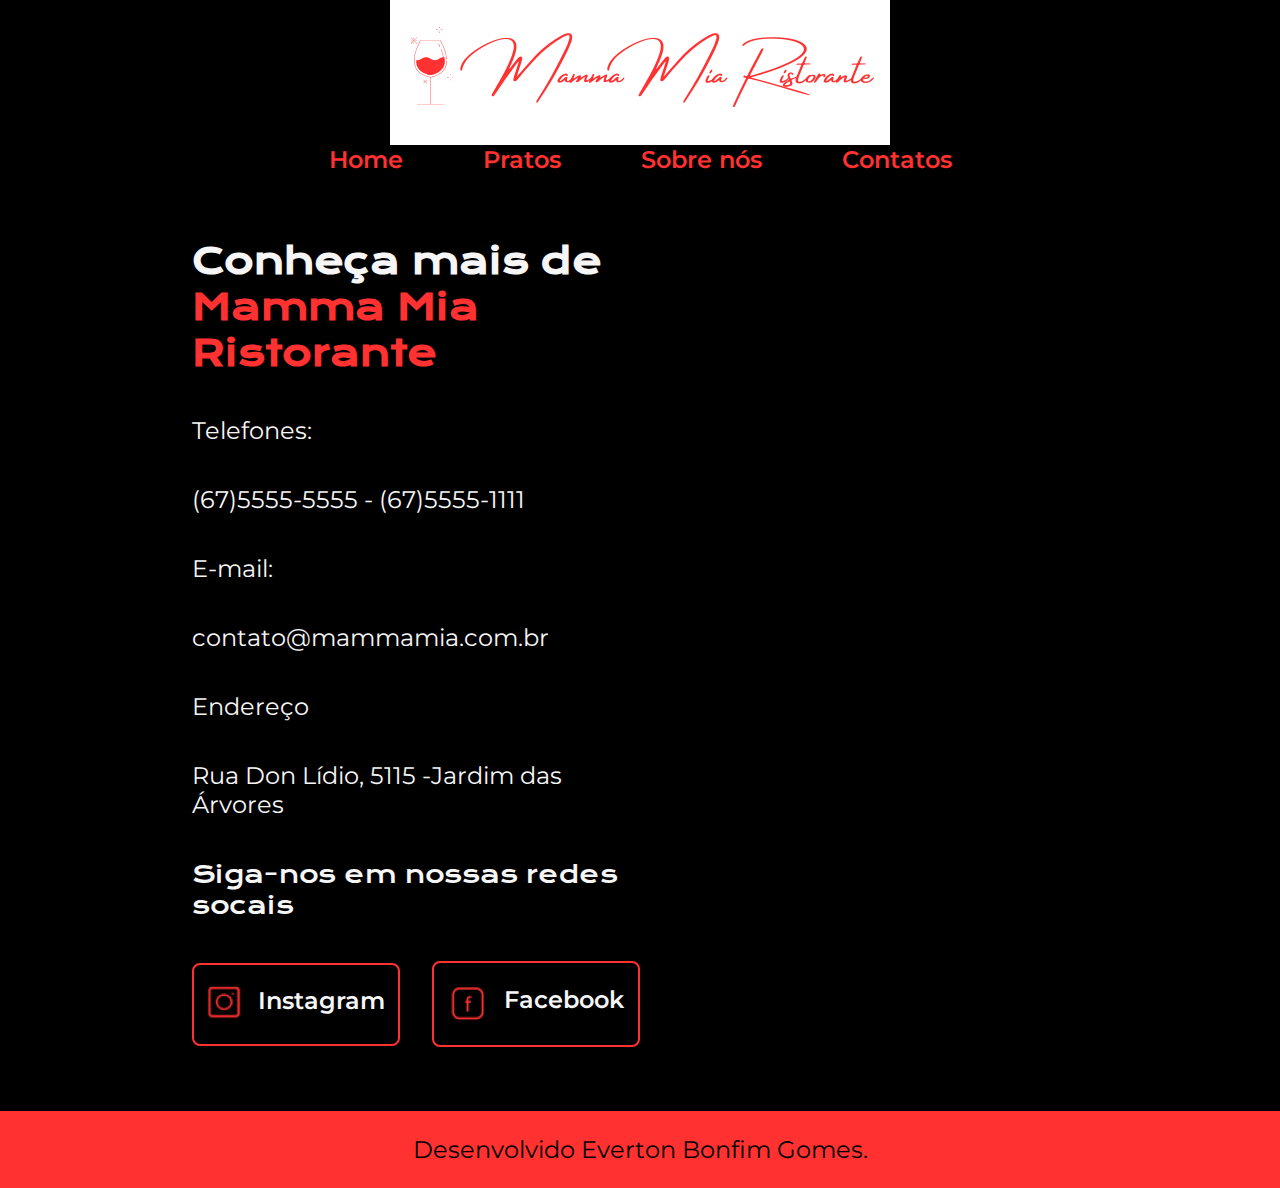
<file: contact.html>
<!DOCTYPE html>
<html lang="pt-br">

<head>
    <meta charset="UTF-8">
    <meta http-equiv="X-UA-Compatible" content="IE=edge">
    <meta name="viewport" content="width=device-width, initial-scale=1.0">
    <title>Contato</title>
    <link rel="stylesheet" href="./styles/style.css">
</head>

<body>
    <header class="cabecalho">
        <a class="cabecalho__imagem" href="index.html">
            <img src="./assets/logo.png">
        </a>
        <nav class="cabecalho__menu">
            <a class="cabecalho__menu__link" href="index.html">Home</a>
            <a class="cabecalho__menu__link" href="menu.html">Pratos</a>
            <a class="cabecalho__menu__link" href="about.html">Sobre nós</a>
            <a class="cabecalho__menu__link" href="contact.html">Contatos</a>
           
        </nav>
    </header>
    <main class="apresentacao">
        <section class="apresentacao__conteudo">
            <h1 class="apresentacao__conteudo__titulo">Conheça mais de<strong 
            class="titulo-destaque"> Mamma Mia Ristorante
            </strong></h1>
            <p class="apresentacao__conteudo__texto">Telefones:</p>
            <p class="apresentacao__conteudo__texto">(67)5555-5555 - (67)5555-1111</p>
            <p class="apresentacao__conteudo__texto">E-mail:</p>
            <p class="apresentacao__conteudo__texto">contato@mammamia.com.br</p>
            <p class="apresentacao__conteudo__texto">Endereço</p>
            <p class="apresentacao__conteudo__texto">Rua Don Lídio, 5115 -Jardim das Árvores </p>
            <div class="apresentacao__links">
                <h2 class="apresentacao__links__subtitulo">Siga-nos em nossas redes socais</h2>
            </div>
            <div class="apresentacao__links">
                <a class="apresentacao__links__navegacao" href="">
                    <img src="./assets/instagram.png">
                    Instagram
                </a>
                <a class="apresentacao__links__navegacao" href="">
                    <img src="./assets/facebook.png">
                    Facebook
                </a>
            </div>
            </div>
        </section>
    </main>
    <footer class="rodape">
        <p>Desenvolvido Everton Bonfim Gomes.</p>
    </footer>
</body>

</html>
</file>
<file: styles/style.css>
@import url('https://fonts.googleapis.com/css2?family=Krona+One&family=Montserrat:wght@400;600&display=swap');

:root {
    --cor-primaria: #000000;
    --cor-secundaria: #F6F6F6;
    --cor-terciaria: #FF3131;
    --cor-hover: #272727;

    --fonte-primaria: 'Krona One', sans-serif;
    --fonte-secundaria: 'Montserrat', sans-serif;
}
*{
    margin: 0;
    padding: 0;
}

body{
    box-sizing: border-box;
    background-color: var(--cor-primaria);
    color: var(--cor-secundaria);
}
.cabecalho{
    padding: 0% 0% 0% 0%;

}
.cabecalho__imagem{
    display: flex;
    justify-content: center;
}
.cabecalho__menu{
    display:flex;
    gap: 80px;
    align-items: center;
    justify-content: center;
}
.cabecalho__menu__link{
    font-family: var(--fonte-secundaria);
    font-size: 1.5rem;
    font-weight: 600;
    color: var(--cor-terciaria);
    text-decoration: none;
}
.apresentacao{
    padding: 5% 15%;
    display: flex;
    align-items: center;
    justify-content: space-between;
    gap: 82px;
}
.apresentacao__conteudo{
    width: 50%;
    display: flex;
    flex-direction: column;
    gap: 40px;
}

.apresentacao__conteudo__titulo{
    font-size: 2.25rem;
    font-family: var(--fonte-primaria);
}
.titulo-destaque{
    color: var(--cor-terciaria);
}
.apresentacao__conteudo__texto{
    font-size: 1.5rem;
    font-family: var(--fonte-secundaria);
}

.apresentacao__links{
    display: flex;
    justify-content: center;
    align-items: center;
    gap: 32px;
}
.apresentacao__links__subtitulo{
    font-family: var(--fonte-primaria);
    font-weight: 400;
    font-size: 1.5rem;
}
.apresentacao__links__navegacao{
    display: flex;
    justify-content: center;
    gap: 16px;
    border: 2px solid var(--cor-terciaria);
    width: 50%;
    text-align: center;
    border-radius: 8px;
    font-size: 1.5rem;
    font-weight: 600;
    padding: 21.5px 0;
    text-decoration: none;
    color: var(--cor-secundaria);
    font-family: var(--fonte-secundaria);
}
.apresentacao__links__link:hover{
    background-color: var(--cor-hover);
}
.apresentacao__imagem{
    width: 50%;
}
.rodape{
    color: var(--cor-primaria);
    background-color: var(--cor-terciaria);
    padding: 24px;
    text-align: center;
    font-family: var(--fonte-secundaria);
    font-size: 1.5rem;
    font-weight: 400;
}
.cardapio{
    padding: 2% 0% 0% 2%;
}
.cardapio__conteudo{
    display: flex;
    align-items: center;
    justify-content: center;
    flex-direction: column;
}
.titulo__cardapio{
    font-size: 2rem;
    font-weight: bold;
    align-items: center;
    color: var(--cor-terciaria);
}   
.prato {
    width: 50%;
    background-color: #fff;
    padding: 20px;
    margin: 20px 0;
    border-radius: 10px;
    box-shadow: 0 0 10px rgba(0, 0, 0, 0.2);
    text-align: center;
    
}
.cardapio__imagem {
    max-width: 100%;
    height: auto;
    margin: 20px 0;
    
}
.prato__conteudo__texto{
    font-size: 1.5rem;
    font-family: var(--fonte-secundaria);
    color: var(--cor-primaria);
}
.preco {
    font-size: 2rem;
    font-weight: bold;
    color: var(--cor-terciaria);
}

@media (max-width: 1000px) {
    .cabecalho{
         padding: 0%;  
    }

    .cabecalho__imagem img {
        max-width: 50%;
    }

    .cabecalho__menu{
        display:flex;
        gap: 20px;
        max-width: 100%;
    }

    .apresentacao{
        flex-direction: column-reverse;
        padding: 5%;
    }
    .apresentacao__conteudo{
        width: auto;
    }
    .cabecalho__menu__link {
        font-size: 14px;
    }
}
</file>
